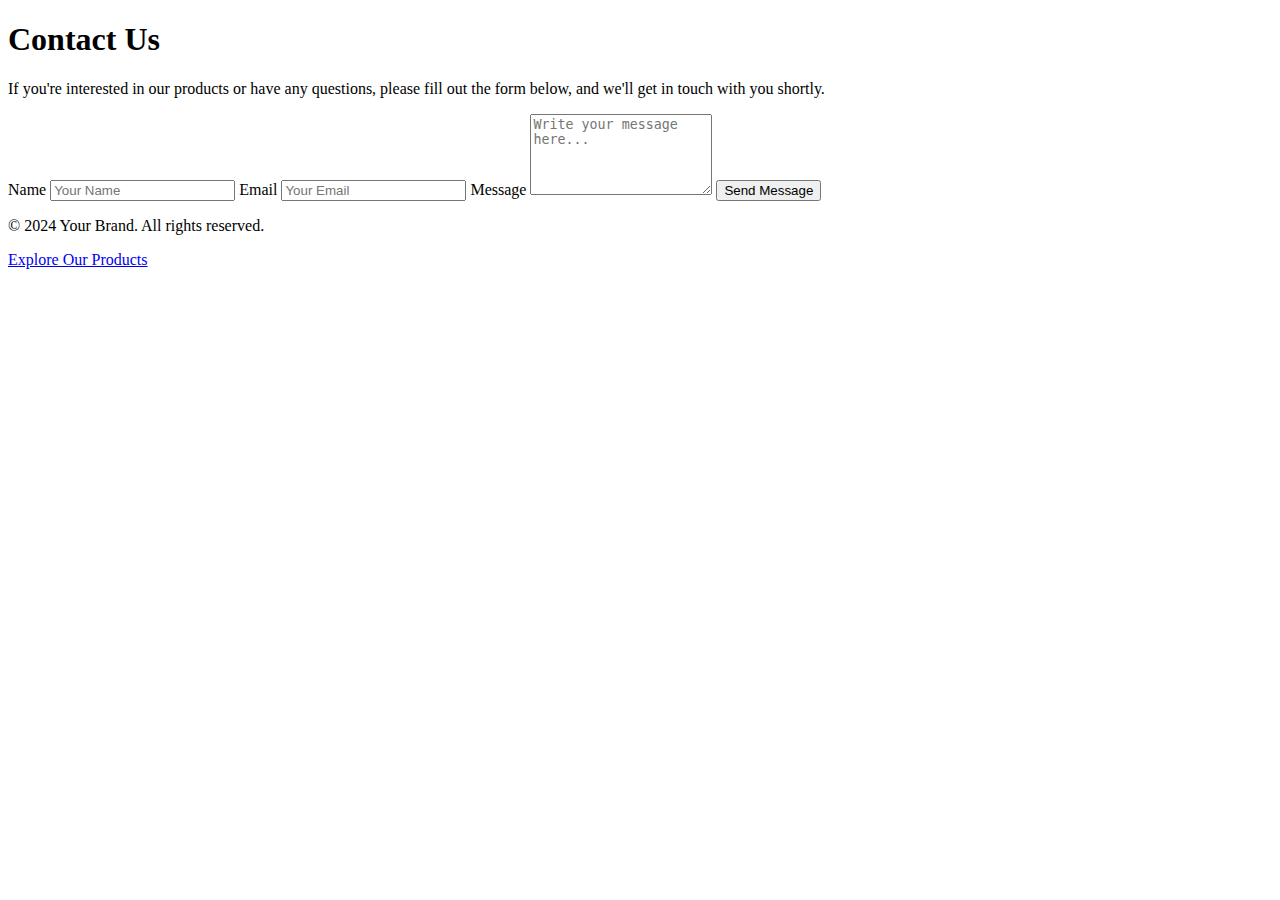
<file: phase3/contactus.html>
<!DOCTYPE html>
<html lang="en">
<head>
    <title>Contact Us</title>
    <link rel="stylesheet" href="C:\Users\houda\Desktop\Stylesphere.project\phase3\contactus.css">
</head>
<body>
    <header>
        <h1>Contact Us</h1>
    </header>
    <main>
        <p>If you're interested in our products or have any questions, please fill out the form below, and we'll get in touch with you shortly.</p>
        
        <form action="#" class="contact-form">
            <label for="name">Name</label>
            <input type="text" id="name" name="name" placeholder="Your Name" required>
            
            <label for="email">Email</label>
            <input type="email" id="email" name="email" placeholder="Your Email" required>
            
            <label for="message">Message</label>
            <textarea id="message" name="message" placeholder="Write your message here..." rows="5" required></textarea>
            
            <button type="submit" class="form-button">Send Message</button>
        </form>
    </main>
    <footer>
        <p>&copy; 2024 Your Brand. All rights reserved.</p>
        <a href="index.html" class="cta-link">Explore Our Products</a>
    </footer>
</body>
</html>
</file>
